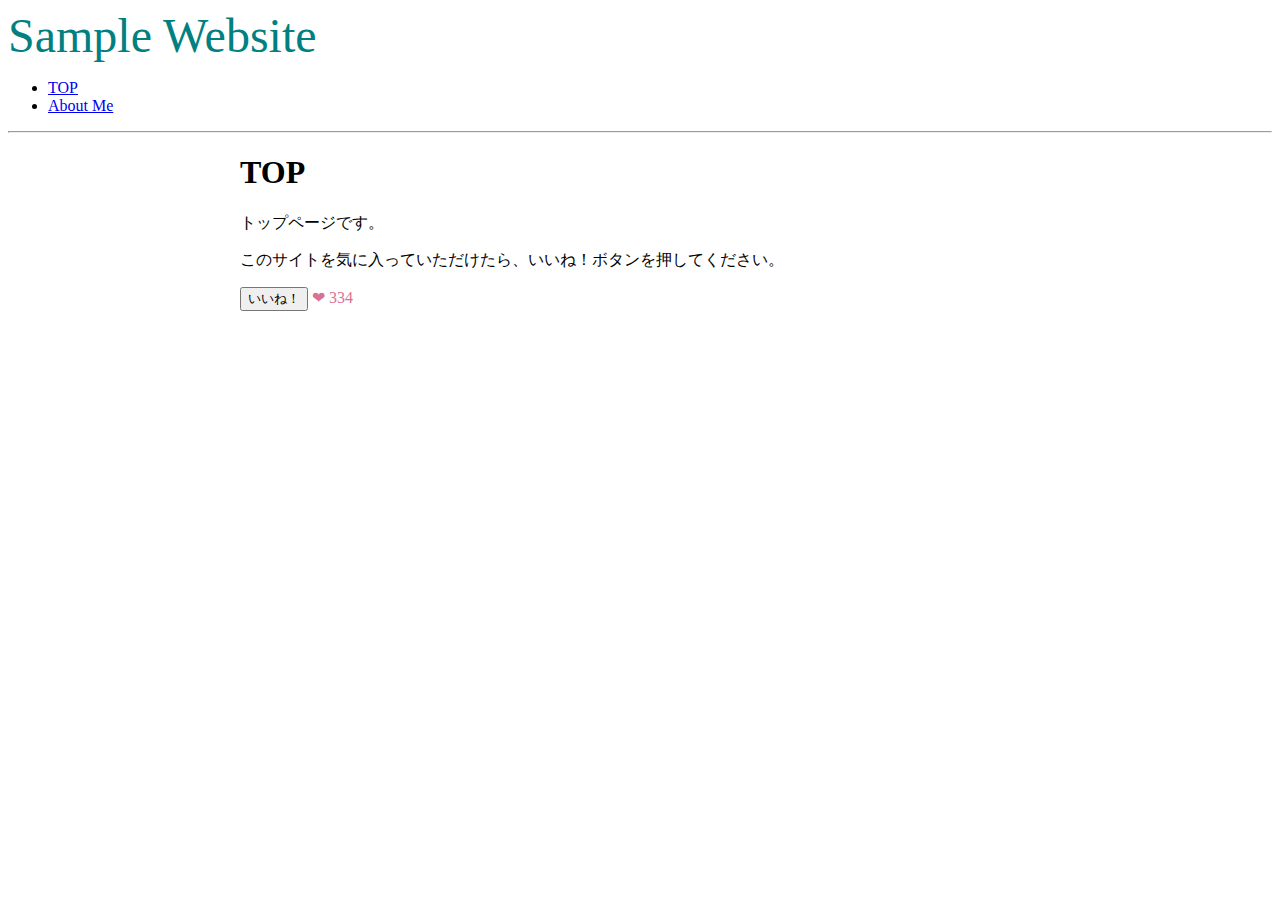
<file: index.html>
<!DOCTYPE html>
<!-- sample file -->
<html>

<head>
    <meta charset="utf-8">
    <title>TOP | Sample Website</title>
    <link rel="stylesheet" href="template.css">
    <style>
        .fav_number_box {
            color: palevioletred;
        }
    </style>
</head>

<body>
    <div id="sitename">Sample Website</div>
    <nav>
        <ul>
            <li><a href="./">TOP</a></li>
            <li><a href="aboutme.html">About Me</a></li>
        </ul>
    </nav>
    <hr>
    <div class="container">
        <h1>TOP</h1>
        <p>トップページです。</p>
        <p>このサイトを気に入っていただけたら、いいね！ボタンを押してください。</p>
        <div>
            <button id="fav_btn">いいね！</button>
            <span class="fav_number_box">❤ <span id="fav_number">334</span></span>
        </div>
    </div>
    <script src="index.js"></script>
</body>

</html>
</file>
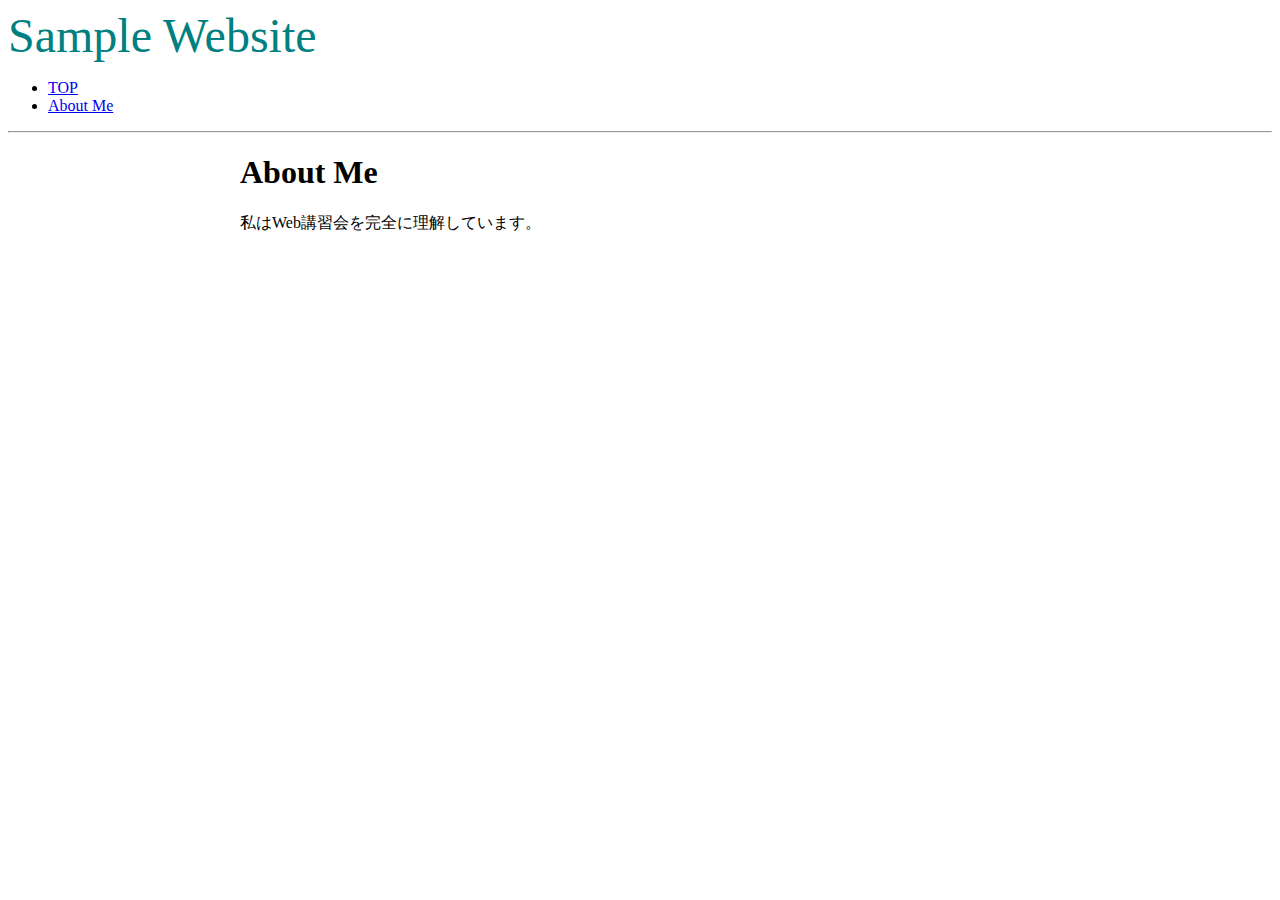
<file: aboutme.html>
<!DOCTYPE html>
<html>

<head>
    <title>About Me | Sample Website</title>
    <link rel="stylesheet" href="template.css">
</head>

<body>
    <div id="sitename">Sample Website</div>
    <nav>
        <ul>
            <li><a href="./">TOP</a></li>
            <li><a href="aboutme.html">About Me</a></li>
        </ul>
    </nav>
    <hr>
    <div class="container">
        <h1>About Me</h1>
        <p>私はWeb講習会を完全に理解しています。</p>
    </div>
</body>

</html>
</file>
<file: template.css>
#sitename {
    font-size: 3em;
    color: teal;
}

.container {
    margin: auto;
    width: 100%;
    max-width: 800px;
}
</file>
